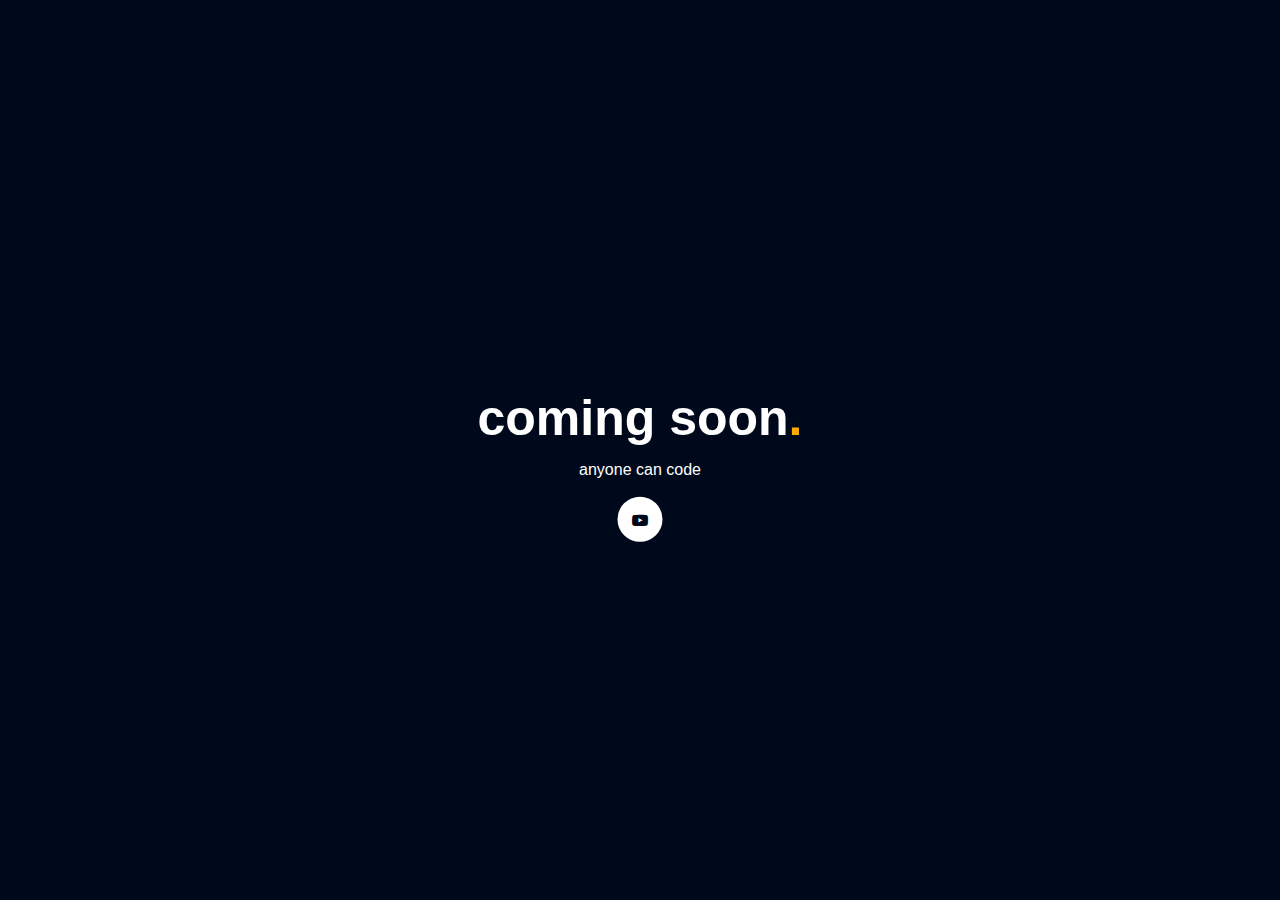
<file: GeeCodingComingSoon.html>
<!DOCTYPE html>
<html>
<head>
<link href='https://fonts.googleapis.com/css?family=Roboto Mono' rel='stylesheet'>
<link rel="stylesheet" href="https://cdnjs.cloudflare.com/ajax/libs/font-awesome/4.7.0/css/font-awesome.min.css">
<style>
body {
  background: #00091B;
  color: #fff;
}


@keyframes fadeIn {
  from {top: 20%; opacity: 0;}
  to {top: 100; opacity: 1;}
  
}

@-webkit-keyframes fadeIn {
  from {top: 20%; opacity: 0;}
  to {top: 100; opacity: 1;}
  
}

.wrapper {
  position: absolute;
  left: 50%;
  top: 50%;
  transform: translate(-50%, -50%);
  -webkit-transform: translate(-50%, -50%);
  animation: fadeIn 1000ms ease;
  -webkit-animation: fadeIn 1000ms ease;
  
}

h1 {
  font-size: 50px;
  font-family: 'Poppins', sans-serif;
  margin-bottom: 0;
  line-height: 1;
  font-weight: 700;
}

.dot {
  color: #FFAD00;
}

p {
  text-align: center;
  margin: 18px;
  font-family: 'Muli', sans-serif;
  font-weight: normal;
  
}

.icons {
  text-align: center;
  
}

.icons i {
  color: #00091B;
  background: #fff;
  height: 15px;
  width: 15px;
  padding: 13px;
  margin: 0 10px;
  border-radius: 50px;
  border: 2px solid #fff;
  transition: all 200ms ease;
  text-decoration: none;
  position: relative;
}

.icons i:hover, .icons i:active {
  color: #fff;
  background: none;
  cursor: pointer !important;
  transform: scale(1.2);
  -webkit-transform: scale(1.2);
  text-decoration: none;
  
}
</style>
<head>
<body>

<div class="wrapper">
  <h1>coming soon<span class="dot">.</span></h1>
  <p>anyone can code</p>
  <div class="icons">
   
    <a href="https://www.youtube.com/@geecoding3229" target="_blank"><i class="fa fa-youtube-play"></i></a>
    
  </div>
 </div>

</body>
</html>
</file>
